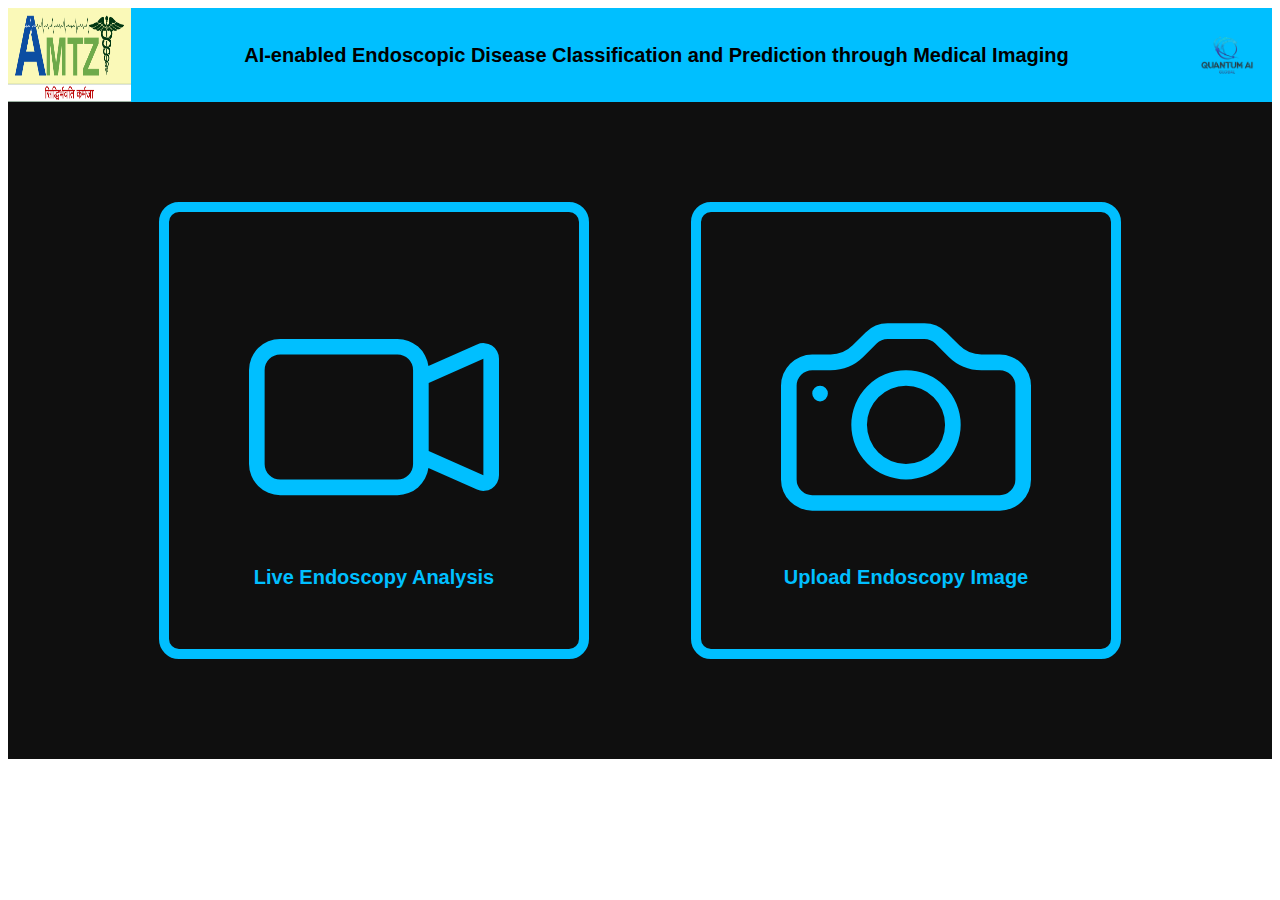
<file: index.html>
<!DOCTYPE html>
<html lang="en">
<head>
    <meta charset="UTF-8">
    <meta name="viewport" content="width=device-width, initial-scale=1.0">
    <title>Document</title>
    <link rel="stylesheet" href="index.css">
    <link href="https://cdn.jsdelivr.net/npm/bootstrap@5.3.5/dist/css/bootstrap.min.css" rel="stylesheet" integrity="sha384-SgOJa3DmI69IUzQ2PVdRZhwQ+dy64/BUtbMJw1MZ8t5HZApcHrRKUc4W0kG879m7" crossorigin="anonymous">
</head>
<body>
    <header class="p-3">
        <div class="container">
          <div class="d-flex flex-wrap align-items-center justify-content-center justify-content-lg-start">
          </div>
        </div>
        <div class="top">
            <img class="left-logo" style="align-items:left" src="logo2.png"/>
            <p>AI-enabled Endoscopic Disease Classification and Prediction through Medical Imaging</p>
            <img class="right-logo" style="align-items:right" src="logo1.png"/>
        </div>
      </header>
      <div class="icons">
          <div class="video">
            <svg id="video" xmlns="http://www.w3.org/2000/svg" width="250" height="250" fill="#00BFFF" class="bi bi-camera-video" viewBox="0 0 16 16">
              <path fill-rule="evenodd" d="M0 5a2 2 0 0 1 2-2h7.5a2 2 0 0 1 1.983 1.738l3.11-1.382A1 1 0 0 1 16 4.269v7.462a1 1 0 0 1-1.406.913l-3.111-1.382A2 2 0 0 1 9.5 13H2a2 2 0 0 1-2-2zm11.5 5.175 3.5 1.556V4.269l-3.5 1.556zM2 4a1 1 0 0 0-1 1v6a1 1 0 0 0 1 1h7.5a1 1 0 0 0 1-1V5a1 1 0 0 0-1-1z"/>
            </svg>
            <p style="color:#00BFFF">Live Endoscopy Analysis</p>
          </div>
          <div class="image">
            <svg id="image" xmlns="http://www.w3.org/2000/svg" width="250" height="250" fill="#00BFFF" class="bi bi-camera" viewBox="0 0 16 16">
              <path d="M15 12a1 1 0 0 1-1 1H2a1 1 0 0 1-1-1V6a1 1 0 0 1 1-1h1.172a3 3 0 0 0 2.12-.879l.83-.828A1 1 0 0 1 6.827 3h2.344a1 1 0 0 1 .707.293l.828.828A3 3 0 0 0 12.828 5H14a1 1 0 0 1 1 1zM2 4a2 2 0 0 0-2 2v6a2 2 0 0 0 2 2h12a2 2 0 0 0 2-2V6a2 2 0 0 0-2-2h-1.172a2 2 0 0 1-1.414-.586l-.828-.828A2 2 0 0 0 9.172 2H6.828a2 2 0 0 0-1.414.586l-.828.828A2 2 0 0 1 3.172 4z"/>
              <path d="M8 11a2.5 2.5 0 1 1 0-5 2.5 2.5 0 0 1 0 5m0 1a3.5 3.5 0 1 0 0-7 3.5 3.5 0 0 0 0 7M3 6.5a.5.5 0 1 1-1 0 .5.5 0 0 1 1 0"/>
            </svg>
            <p style="color:#00BFFF">Upload Endoscopy Image</p>
          </div>
        </div>
      </div>
      <script src="index.js"></script>
</body>
</html>
</file>
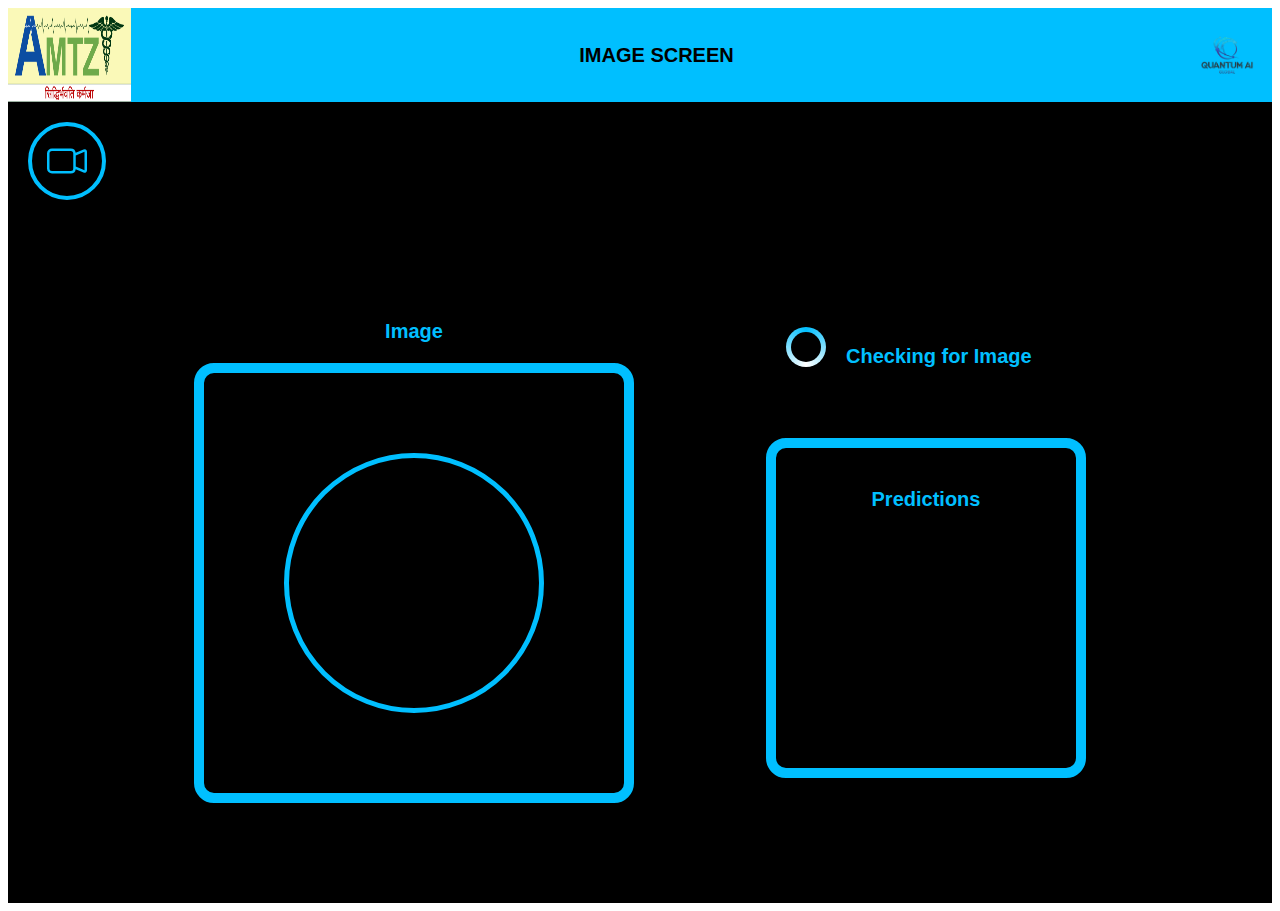
<file: page2.html>
<!DOCTYPE html>
<html lang="en">
<head>
    <meta charset="UTF-8">
    <meta name="viewport" content="width=device-width, initial-scale=1.0">
    <title>Document</title>
    <link rel="stylesheet" href="page2.css">
    <link href="https://cdn.jsdelivr.net/npm/bootstrap@5.3.5/dist/css/bootstrap.min.css" rel="stylesheet" integrity="sha384-SgOJa3DmI69IUzQ2PVdRZhwQ+dy64/BUtbMJw1MZ8t5HZApcHrRKUc4W0kG879m7" crossorigin="anonymous">
</head>
<body>
    <header class="p-3">
        <div class="container">
          <div class="d-flex flex-wrap align-items-center justify-content-center justify-content-lg-start">
          </div>
        </div>
        <div class="top">
            <img class="left-logo" style="align-items:left" src="logo2.png"/>
            <p>IMAGE SCREEN</p>
            <img class="right-logo" style="align-items:right" src="logo1.png"/>
        </div>
      </header>
      <div style="background-color:black">
        <div class="navigate1">
            <div style="
                width: 70px;
                height: 70px;
                /* padding-top:20px; */
                border-radius: 50%;
                border: 4px solid #00BFFF;
                display: flex;
                align-items: center;
                justify-content: center;">
            <svg id="video" xmlns="http://www.w3.org/2000/svg" width="40" height="40" fill="#00BFFF" class="bi bi-camera-video" viewBox="0 0 16 16">
                <path fill-rule="evenodd" d="M0 5a2 2 0 0 1 2-2h7.5a2 2 0 0 1 1.983 1.738l3.11-1.382A1 1 0 0 1 16 4.269v7.462a1 1 0 0 1-1.406.913l-3.111-1.382A2 2 0 0 1 9.5 13H2a2 2 0 0 1-2-2zm11.5 5.175 3.5 1.556V4.269l-3.5 1.556zM2 4a1 1 0 0 0-1 1v6a1 1 0 0 0 1 1h7.5a1 1 0 0 0 1-1V5a1 1 0 0 0-1-1z"/>
              </svg>
          </div>
          <div class="icons">
            <div class="image-header">
                <p style="color:#00BFFF">Image</p>
                <div class="image-container">
                    <div class="image-circle">
                    </div>
                </div>
            </div>
            <div class="analyze">
                <div class="analyze-container2" style="padding-left:20px;">
                    <div class="circle"></div>
                    <p style="margin-bottom:0px; color:#00bfff">Checking for Image</p>
                </div>
                <div class="analyze-container">
                    <p style="color:#00BFFF">Predictions</p>
                </div>
            </div>
          </div>
      </div>
      <script>
        document.getElementById("video").addEventListener("click",function(){
            window.location.href = "page3.html";
        })
      </script>
</body>
</html>
</file>
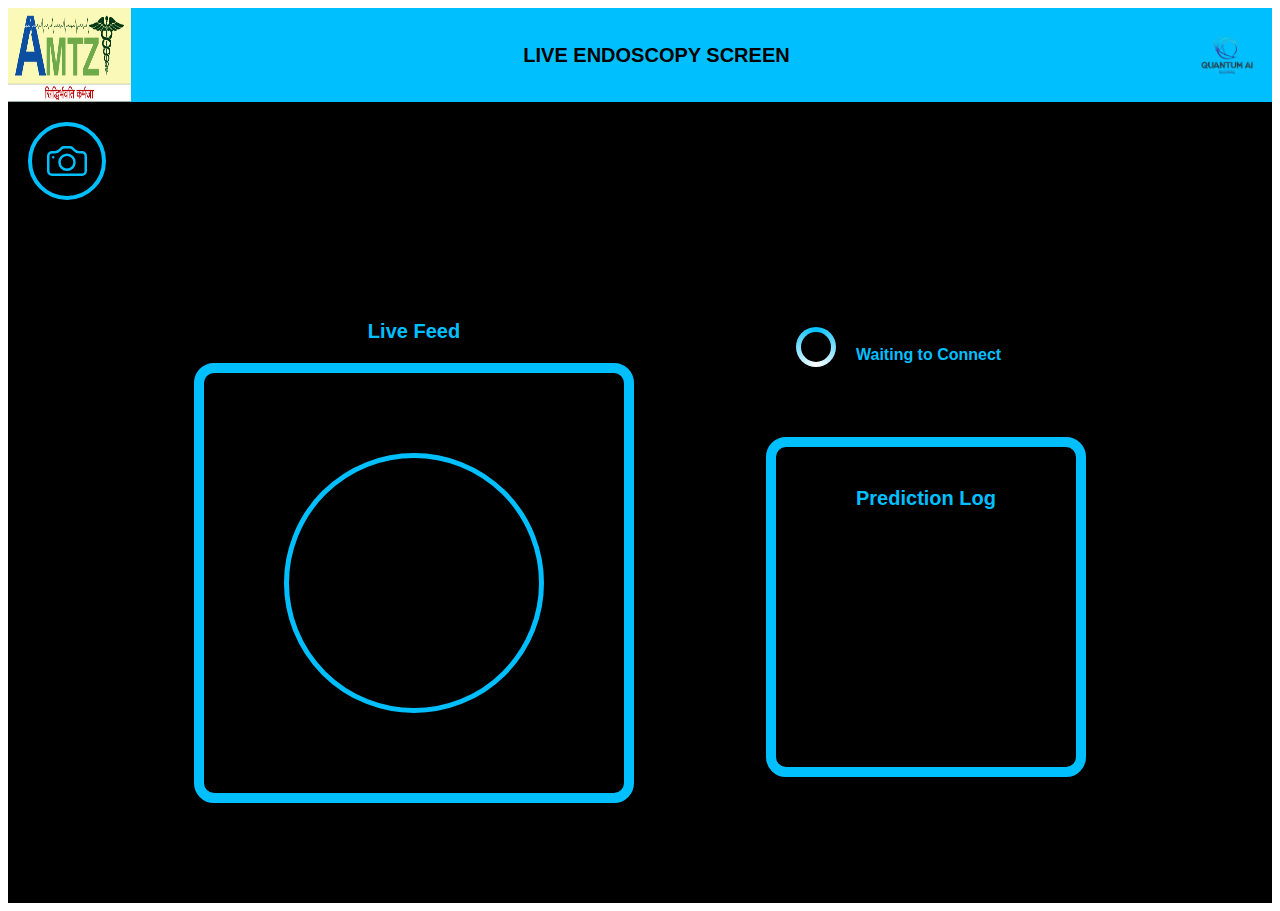
<file: page3.html>
<!DOCTYPE html>
<html lang="en">
<head>
    <meta charset="UTF-8">
    <meta name="viewport" content="width=device-width, initial-scale=1.0">
    <title>Document</title>
    <link rel="stylesheet" href="page2.css">
    <link href="https://cdn.jsdelivr.net/npm/bootstrap@5.3.5/dist/css/bootstrap.min.css" rel="stylesheet" integrity="sha384-SgOJa3DmI69IUzQ2PVdRZhwQ+dy64/BUtbMJw1MZ8t5HZApcHrRKUc4W0kG879m7" crossorigin="anonymous">
</head>
<body>
    <header class="p-3">
        <div class="container">
          <div class="d-flex flex-wrap align-items-center justify-content-center justify-content-lg-start">
          </div>
        </div>
        <div class="top">
            <img class="left-logo" style="align-items:left" src="logo2.png"/>
            <p>LIVE ENDOSCOPY SCREEN</p>
            <img class="right-logo" style="align-items:right" src="logo1.png"/>
        </div>
      </header>
      <div style="background-color:black">
        <div class="navigate1">
            <div style="
                width: 70px;
                height: 70px;
                /* padding-top:20px; */
                border-radius: 50%;
                border: 4px solid #00BFFF;
                display: flex;
                align-items: center;
                justify-content: center;">
           <svg id="image" xmlns="http://www.w3.org/2000/svg" width="40" height="40" fill="#00BFFF" class="bi bi-camera" viewBox="0 0 16 16">
            <path d="M15 12a1 1 0 0 1-1 1H2a1 1 0 0 1-1-1V6a1 1 0 0 1 1-1h1.172a3 3 0 0 0 2.12-.879l.83-.828A1 1 0 0 1 6.827 3h2.344a1 1 0 0 1 .707.293l.828.828A3 3 0 0 0 12.828 5H14a1 1 0 0 1 1 1zM2 4a2 2 0 0 0-2 2v6a2 2 0 0 0 2 2h12a2 2 0 0 0 2-2V6a2 2 0 0 0-2-2h-1.172a2 2 0 0 1-1.414-.586l-.828-.828A2 2 0 0 0 9.172 2H6.828a2 2 0 0 0-1.414.586l-.828.828A2 2 0 0 1 3.172 4z"/>
            <path d="M8 11a2.5 2.5 0 1 1 0-5 2.5 2.5 0 0 1 0 5m0 1a3.5 3.5 0 1 0 0-7 3.5 3.5 0 0 0 0 7M3 6.5a.5.5 0 1 1-1 0 .5.5 0 0 1 1 0"/>
          </svg>
          </div>
        <div class="icons">
            <div class="image-header">
                <p style="color:#00bfff">Live Feed</p>
                <div class="image-container">
                    <div class="image-circle">
                    </div>
                </div>
            </div>
            <div class="analyze">
                <div class="analyze-container2">
                    <div class="circle"></div>
                    <p style="color:#00bfff;margin-bottom:0px; font-size:16px;">Waiting to Connect</p>
                </div>
                <div class="analyze-container">
                    <p style="color:#00bfff;padding:0px; margin-bottom:0px;">Prediction Log</p>
                </div>
            </div>
          </div>
        </div>
      </div>
      
<script>
    document.getElementById('image').addEventListener('click', function() {
        window.location.href = 'page2.html';
    });
</script>
</body>
</html>
</file>
<file: index.css>
.left-logo{
    width:123px;
    height:94px;
}
.right-logo{
    width:90px;
    height:90px;
}
.top{
    display:flex;
    justify-content: space-between;
    align-items:center;
}
p{
    text-align : center;
    font-weight:bold;
    font-size:20px;
    font-family:'Gill Sans', 'Gill Sans MT', Calibri, 'Trebuchet MS', sans-serif
}
.p-3{
    background-color: #00BFFF !important;
}
.icons{
    padding:100px;
    display:flex;
    justify-content:space-around;
    align-items:center;
    background-color: #0F0F0F;
}
.video{
    padding:80px;
    padding-bottom:40px;
    border:#00BFFF solid 10px;
    border-radius: 20px;
}

.image{
    padding:80px;
    padding-bottom:40px;
    border:#00BFFF solid 10px;
    border-radius: 20px;
}
</file>
<file: page2.css>
.top{
    display:flex;
    justify-content:space-between;
    align-items:center;
}
.p-3{
    background-color: #00BFFF !important;
}
p{
    text-align : center;
    font-weight:bold;
    font-size:20px;
    font-family:'Gill Sans', 'Gill Sans MT', Calibri, 'Trebuchet MS', sans-serif
}
.left-logo{
    width:123px;
    height:94px;
}
.right-logo{
    width:90px;
    height:90px;
}
p{
    text-align : center;
    font-weight:bold;
    font-size:20px;
    font-family:'Gill Sans', 'Gill Sans MT', Calibri, 'Trebuchet MS', sans-serif
}
.p-3{
    background-color:  #00BFFF!important;
}
.icons{
    padding:100px;
    display:flex;
    justify-content:space-around;
    align-items:center;
    background-color: black;
}

.image-container{
    padding:80px;
    border:#00BFFF solid 10px;
    border-radius: 20px;
}
.image-circle{
    width:250px;
    height:250px;
    border:#00BFFF solid 5px;
    border-radius: 50%;
}
.analyze{
    display:inline-block;
}
.analyze-container{
    border-radius:20px;
    width:300px;
    height:300px;
    margin-top:70px;
    padding-top:20px;

    border:#00BFFF solid 10px;
}
.analyze-container2{
    display:flex;
    align-items:center;
    padding-left:30px;
    /* justify-content:space-around;
    align-items:center; */
}
.circle {
    width: 40px;
    height: 40px;
    border-radius: 50%;
    background: conic-gradient(#00bfff, #ffffff, #00bfff);
    padding:5px;
    box-sizing: border-box;
    margin-right:20px;
    /* padding-right:20px; */
}

.circle::before {
    content: '';
    display: block;
    width: 100%;
    height: 100%;
    border-radius: 50%;
    background: black;
}
.navigate1{
    padding-top:20px;
    box-sizing: border-box;
    margin-right:20px;
    padding-left:20px;
}
</file>
